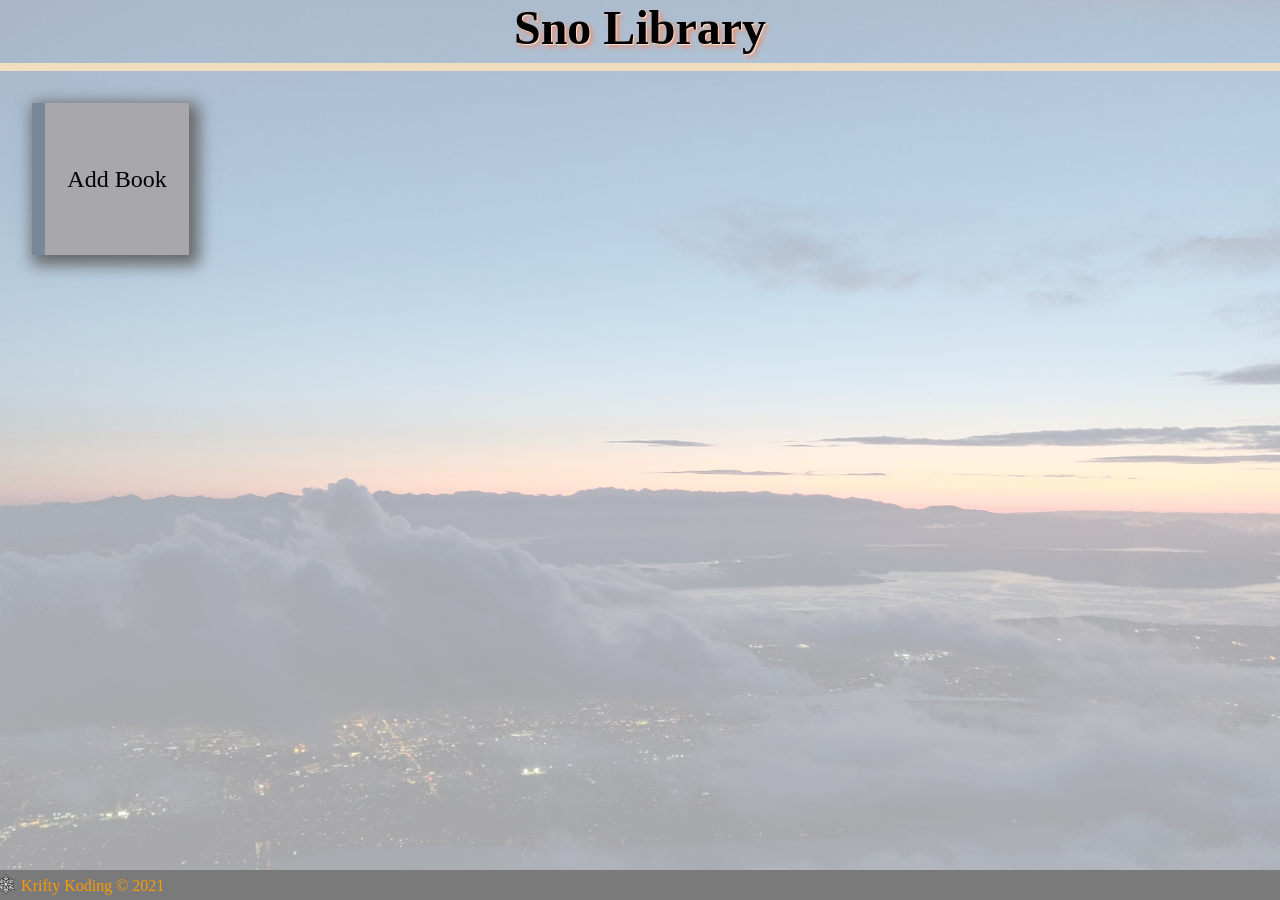
<file: index.html>
<!DOCTYPE html>
<html>
    <head>
        <title>Sno Library</title>
        <meta name="Krifty" content="Sno Library">
        <link href="style.css" rel="stylesheet">
        <link rel="icon" href="SnowFlake01.png">
        <link rel="icon" href="SnowFlake01.svg">
    </head>
    <link rel="preconnect" href="https://fonts.gstatic.com">
    <link rel="stylesheet">
    <body> 
        <div class="backgroundImage">
            <!-- Background image -->
            <img src="IMG_20210520_213142.jpg" />
        </div>
       
        <header>
            Sno Library
        </header>
        <div class="line" data-tooltip="Add Book"></div>
        <input type="button" value="Restore Book" id="restore-id"  class="hide"  onclick="restoreBookBTTN()">


        <main>
            <!-- Pop-Up  -->
            <div id="book-container">
                <!-- <input type="button" value="Add Book" class="book-list add-botton" title="Add Book" onclick="addBookToLibraryBTTN()"> -->
            </div>        
            <section id="add-book-popup" class="hide popup">
                <form class="popup-child" action="javascript:addBookSubmit()">
                    <label for="title">Title</label>
                    <input type="button" value="x" class="exit-button" onclick="exit('add-book-popup')">
                    <input type="text" id="title" name="title" required>
                    <label for="author">Author</label>
                    <input type="text" id="author">
                    <label for="page">Total Pages in Book</label>
                    <input type="number" name="" id="page" onchange="pageNumberChange(this.value, `percentRange`)">
                    <input type="range" min="0" max="100" value="0" id="percentRange" oninput="rangeValueButton(this.value, `percentLabel`, 'page')">
                    <label for="range" id="percentLabel">0%</label>
                    <button type="submit">Submit</button>
                </form>
            </section>
            
            <section id="edit-book-popup" class="hide popup">
                <form class="popup-child" action="javascript:editBookSubmitBTTN()">
                    <label for="title">Title</label>
                    <input type="button" value="x" class="exit-button" onclick="exit('edit-book-popup')">
                    <input type="text" id="editTitle" required>
                    <label for="author">Author</label>
                    <input type="text" id="editAuthor">
                    <label for="page">Total Pages in Book</label>
                    <input type="number" name="" id="editPage" onchange="pageNumberChange(this.value, `editPercentRange`)">
                    <input type="range" min="0" max="100" value="0" id="editPercentRange" oninput="rangeValueButton(this.value,  `editPercentLabel`, `editPage`)">
                    <label for="range" id="editPercentLabel">0%</label>
                    <button type="submit">Submit</button>
                </form>
            </section>
        </main>
            <!-- <div class="main-bttn">
               
            </div> -->
        
        <div class="fixed-footer">
            <!-- footer -->
            <div class="container"> <img src="SnowFlake01.svg" alt="">   Krifty Koding &copy; 2021</div>        
        </div>
      
        <script src="script.js"></script>
    </body>
</html>
</file>
<file: style.css>
.backgroundImage {
  Position:fixed;
  Top: 0;
  left: 0%;
  Opacity: 0.35;
  Z-index: -5000;
}

.backgroundImage img {
  width:100vw;
  height: 135vh;
  object-fit: cover;
}

body{
  margin: 0;
  margin-bottom: 5rem;
  padding-bottom: 5rem; 
  scroll-padding-bottom: 1000px;
}

.line{
  height: .5rem;
  width: 100vw;
  background-color: #f1debc;
  margin-top: .5rem;
}
header{
  text-align: center;
  margin-top: 1,5rem;
  font-size: 3rem;
  font-weight: bold;
  text-shadow: 1px 1px 1px rgb(255 227 211), 3px 3px 5px rgb(232 143 110);
}



#restore-id{
  position: fixed;
  top: 1rem;
  right: 2rem;
  font-size: 1.5rem;
  /* font-weight: bolder; */
  height: 3rem;
  /* width: 3rem; */
  cursor: pointer;
}

.hide {
  display: none;
}

.popup {
  position: fixed;
  top: 0;
  bottom: 0;
  height: 100vh;
  width: 100vw;
  backdrop-filter: blur(1px) grayscale(.8);
} 

.popup-child {
  background-color: #ce8e8b;
  width: intrinsic;           /* Safari/WebKit uses a non-standard name */
  width: -moz-max-content;    /* Firefox/Gecko */
  width: fit-content;
  margin: auto; 
  margin-top: 15vmin;
  padding: 3vmin;
  position: relative;
  font-size: 3vmin;

}

.popup-child >* {
  display: block;
  font-size: 1em;
  padding: .1em;
}

#percentRange, #editPercentRange {
  width: 100%;
  margin: .5em -.1em;
}

#percentLabel, #editPercentLabel {
  text-align: center;
}

.popup-child button{
  margin: auto;
  margin-top: .5em;
}

.exit-button{
  position: absolute;
  top: .5rem;
  right: .5rem;  
  height: 1.5em;
  width: 1.5em;
}

#book-container{
  /* position: sticky; */
  margin: 1rem;
  display: flex;
  flex-wrap: wrap;
  justify-content: flex-start;
}

.no-book{
  text-align: center;
  font-size: 2rem;
  margin: auto;
  margin-top: 1.5rem;
}

.book-list{
  position: relative;
  display: flex;
  flex-direction: column;
  justify-content: space-evenly;
  margin: 1rem;
  margin-bottom: 1.9rem;
  width: 9rem;
  height: auto;
  min-height: 9.5rem;
  text-align: center;
  background-color: #a8a8ab; 
  padding-bottom: 1.5rem;
  /* border: 5px solid lightslategray; */
  border-left: 13px solid lightslategray;
  -webkit-box-shadow: 5px 5px 15px 5px #686868; 
  box-shadow: 5px 5px 15px 5px #686868;
}

.add-botton{
  font-size: x-large;
  align-items: center;
  cursor: pointer;
  padding: 0;
}

.add-botton:hover{
  background-color: #8b8b8b; 
}

.title, .author, .page  {
   margin: 0 1rem;
   padding: 0;
}

.book-Button {
  width: 50%;
  font-size: .8rem;
  font-weight: bolder;
  padding: .35rem;
  border: none;
  /* color: white; */
  cursor: pointer;
  position: absolute;
  bottom: 0;
}

.edit-Book-Button{
  background-color: #b0c2d5;
  left: 0;
}

.delete-Book-Button{
  background-color: #e47572;
  right: 0;
}

/* .main-bttn{
  text-align: center;
  position: fixed;
  bottom: 2.2rem;
  width: 100vw;
  background-image: url(IMG_20210520_213142.jpg);
} */



.fixed-footer{
  width: 100%;
  position: fixed;        
  background: #7a7a7a;
  padding: .3rem;
  margin-left: -.6rem;
  color: #FF9900;
  bottom: 0;
  vertical-align: top;
}

.fixed-footer img {
  height: 1.3rem;
  vertical-align: bottom;
  padding: 0 2px;
}
</file>
